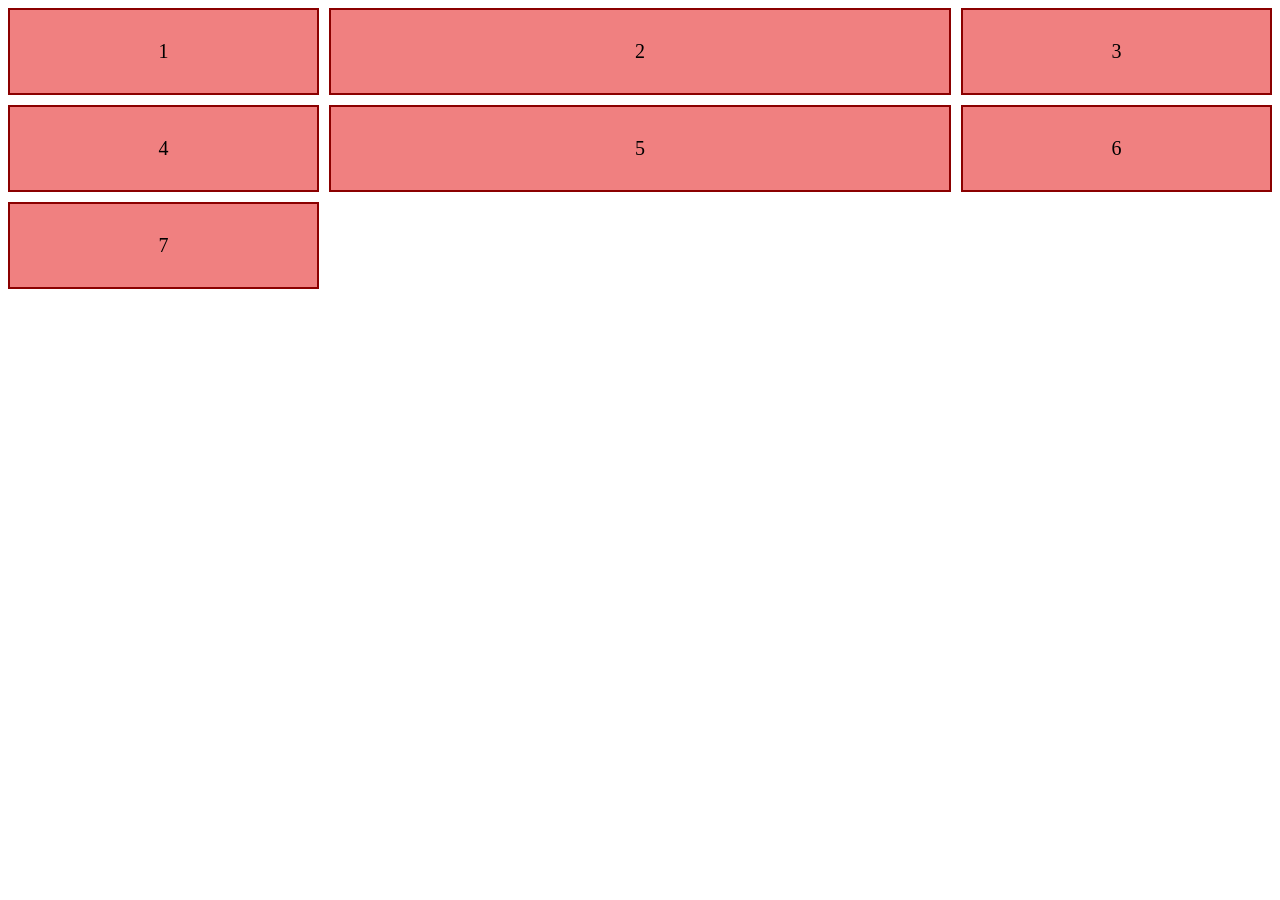
<file: index.html>
<!DOCTYPE html>
<html lang="id">
<head>
    <meta charset="UTF-8">
    <meta name="viewport" content="width=device-width, initial-scale=1.0">
    <title>Latihan Grid</title>
    <link rel="stylesheet" href="style.css">
</head>
<body>
    <div class="grid">
        <div class="cell">1</div>
        <div class="cell">2</div>
        <div class="cell">3</div>
        <div class="cell">4</div>
        <div class="cell">5</div>
        <div class="cell">6</div>
        <div class="cell">7</div>
    </div>
</body>
</html>
</file>
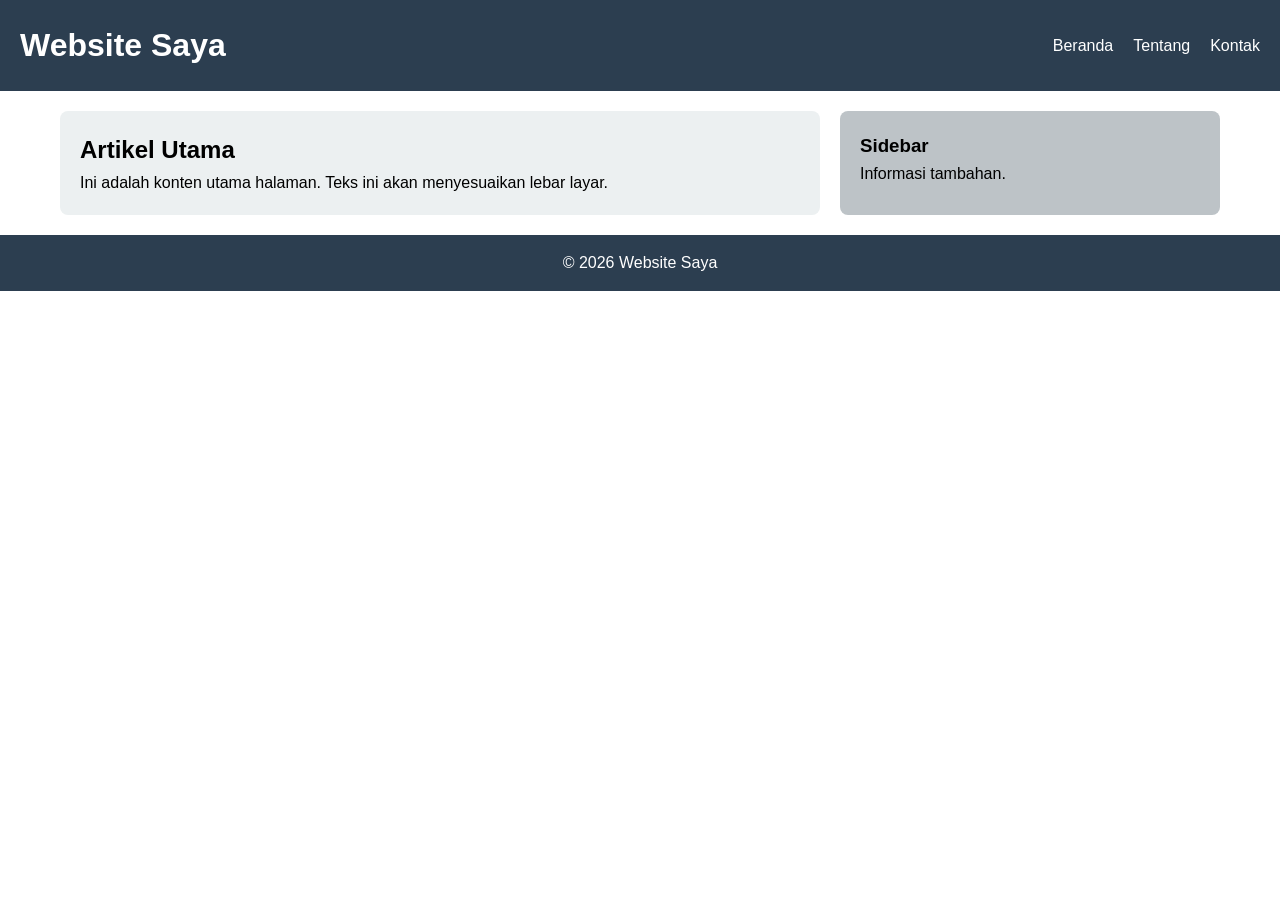
<file: halaman.html>
<!DOCTYPE html>
<html lang="id">
<head>
    <meta charset="UTF-8">
    <meta name="viewport" content="width=device-width, initial-scale=1.0">
    <title>Halaman Responsif Lengkap</title>
    <link rel="stylesheet" href="halaman.css">
</head>
<body>
    <header class="header">
        <h1>Website Saya</h1>
        <nav>
            <ul class="menu">
                <li><a href="#">Beranda</a></li>
                <li><a href="#">Tentang</a></li>
                <li><a href="#">Kontak</a></li>
            </ul>
        </nav>
    </header>

    <main class="konten">
        <section class="artikel">
            <h2>Artikel Utama</h2>
            <p>Ini adalah konten utama halaman. Teks ini akan menyesuaikan lebar layar.</p>
        </section>
        <aside class="sidebar">
            <h3>Sidebar</h3>
            <p>Informasi tambahan.</p>
        </aside>
    </main>

    <footer class="footer">
        <p>&copy; 2026 Website Saya</p>
    </footer>
</body>
</html>
</file>
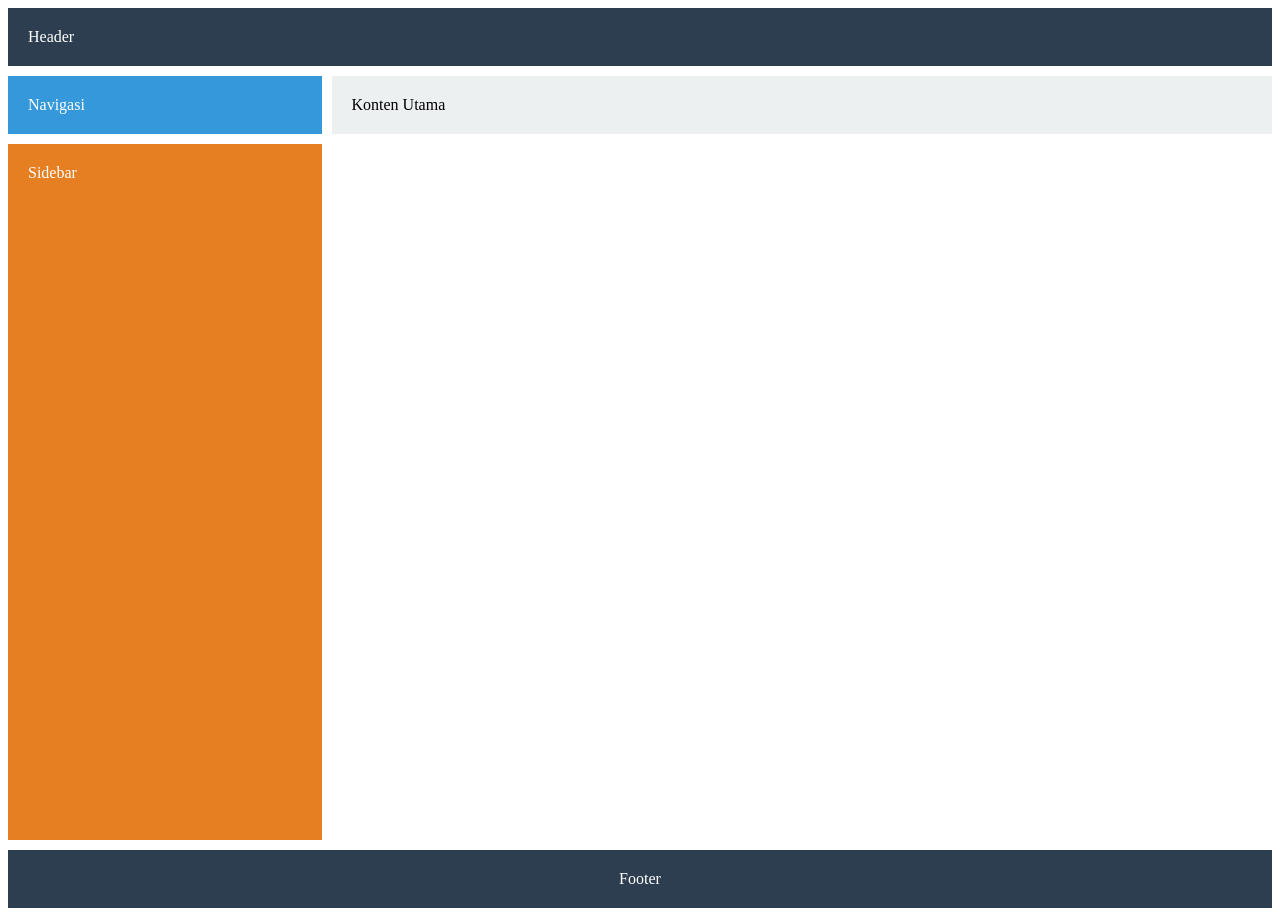
<file: layout.html>
<!DOCTYPE html>
<html lang="id">
<head>
    <meta charset="UTF-8">
    <title>Layout Grid</title>
    <link rel="stylesheet" href="layout.css">
</head>
<body>
    <div class="layout">
        <header class="header">Header</header>
        <nav class="nav">Navigasi</nav>
        <main class="main">Konten Utama</main>
        <aside class="aside">Sidebar</aside>
        <footer class="footer">Footer</footer>
    </div>
</body>
</html>
</file>
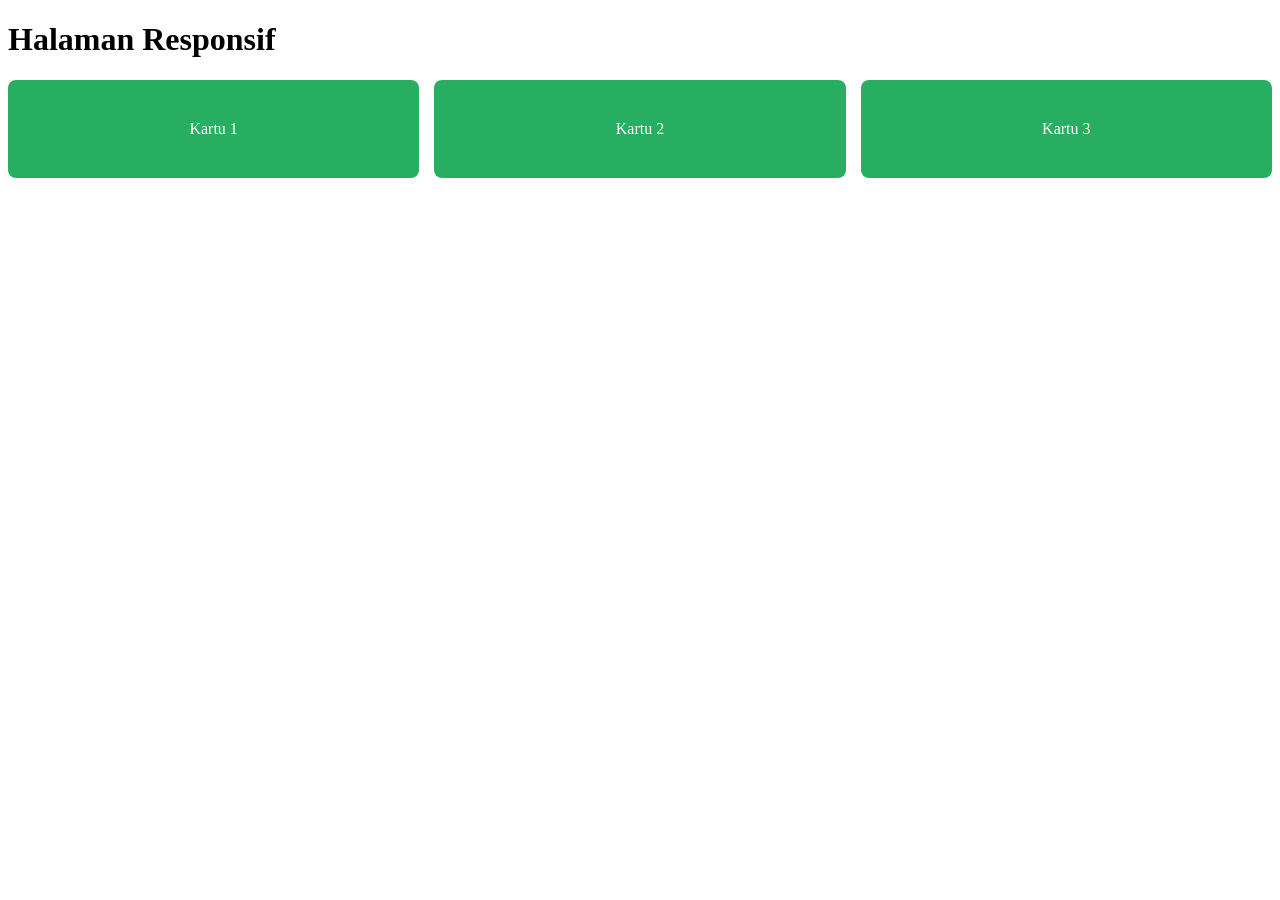
<file: mobile-first.html>
<!DOCTYPE html>
<html lang="id">
<head>
    <meta charset="UTF-8">
    <meta name="viewport" content="width=device-width, initial-scale=1.0">
    <title>Responsive</title>
    <link rel="stylesheet" href="mobile-first.css">
</head>
<body>
    <h1>Halaman Responsif</h1>
    <div class="konten">
        <div class="kartu">Kartu 1</div>
        <div class="kartu">Kartu 2</div>
        <div class="kartu">Kartu 3</div>
    </div>
</body>
</html>
</file>
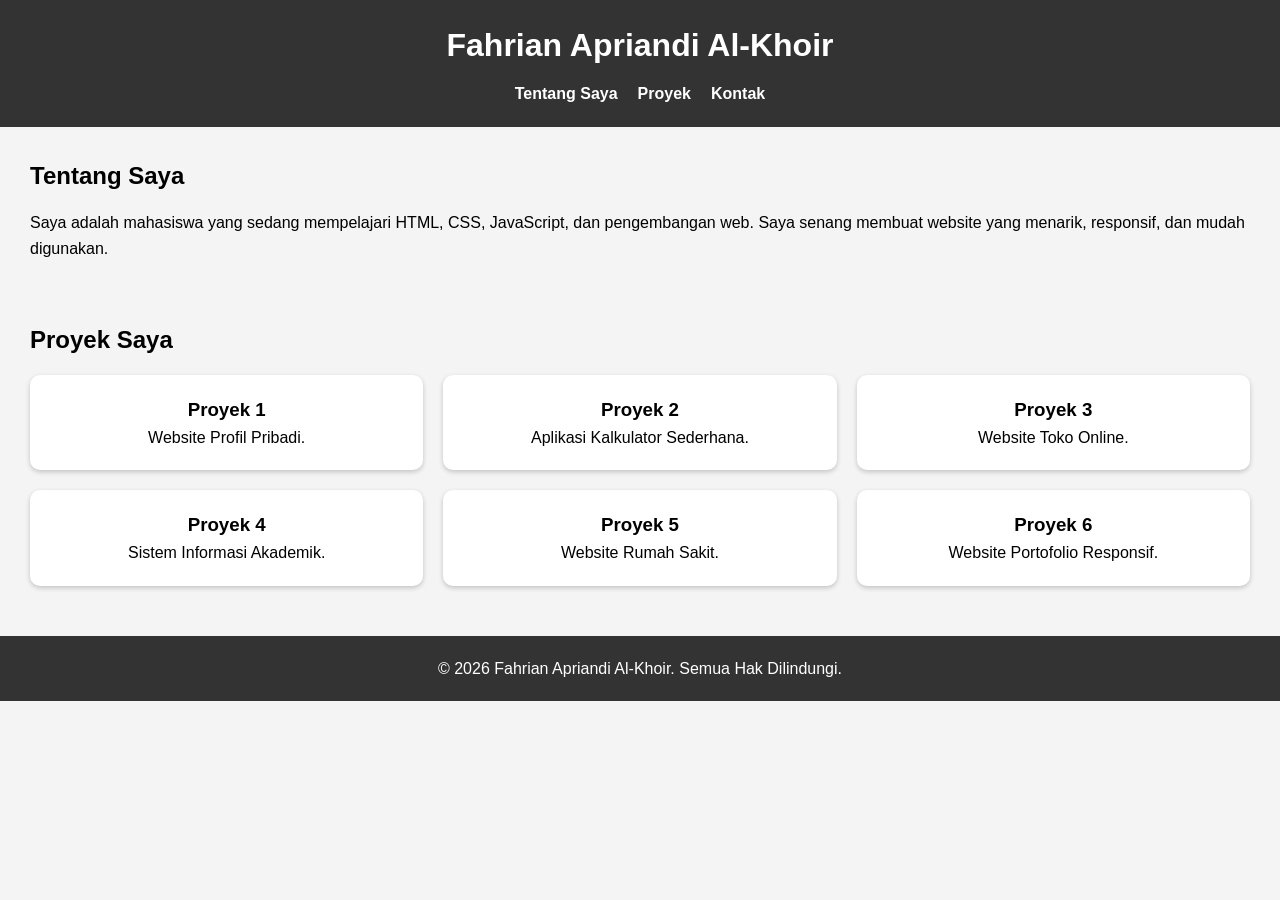
<file: portofolio.html>
<!DOCTYPE html>
<html lang="id">
<head>
    <meta charset="UTF-8">
    <meta name="viewport" content="width=device-width, initial-scale=1.0">
    <title>Portofolio Saya</title>
    <link rel="stylesheet" href="portfolio.css">
</head>
<body>

    <header>
        <h1>Fahrian Apriandi Al-Khoir</h1>
        <nav>
            <ul>
                <li><a href="#tentang">Tentang Saya</a></li>
                <li><a href="#proyek">Proyek</a></li>
                <li><a href="#kontak">Kontak</a></li>
            </ul>
        </nav>
    </header>

    <section id="tentang">
        <h2>Tentang Saya</h2>
        <p>
            Saya adalah mahasiswa yang sedang mempelajari
            HTML, CSS, JavaScript, dan pengembangan web.
            Saya senang membuat website yang menarik,
            responsif, dan mudah digunakan.
        </p>
    </section>

    <section id="proyek">
        <h2>Proyek Saya</h2>

        <div class="grid-container">

            <div class="card">
                <h3>Proyek 1</h3>
                <p>Website Profil Pribadi.</p>
            </div>

            <div class="card">
                <h3>Proyek 2</h3>
                <p>Aplikasi Kalkulator Sederhana.</p>
            </div>

            <div class="card">
                <h3>Proyek 3</h3>
                <p>Website Toko Online.</p>
            </div>

            <div class="card">
                <h3>Proyek 4</h3>
                <p>Sistem Informasi Akademik.</p>
            </div>

            <div class="card">
                <h3>Proyek 5</h3>
                <p>Website Rumah Sakit.</p>
            </div>

            <div class="card">
                <h3>Proyek 6</h3>
                <p>Website Portofolio Responsif.</p>
            </div>

        </div>
    </section>

    <footer id="kontak">
        <p>&copy; 2026 Fahrian Apriandi Al-Khoir. Semua Hak Dilindungi.</p>
    </footer>

</body>
</html>
</file>
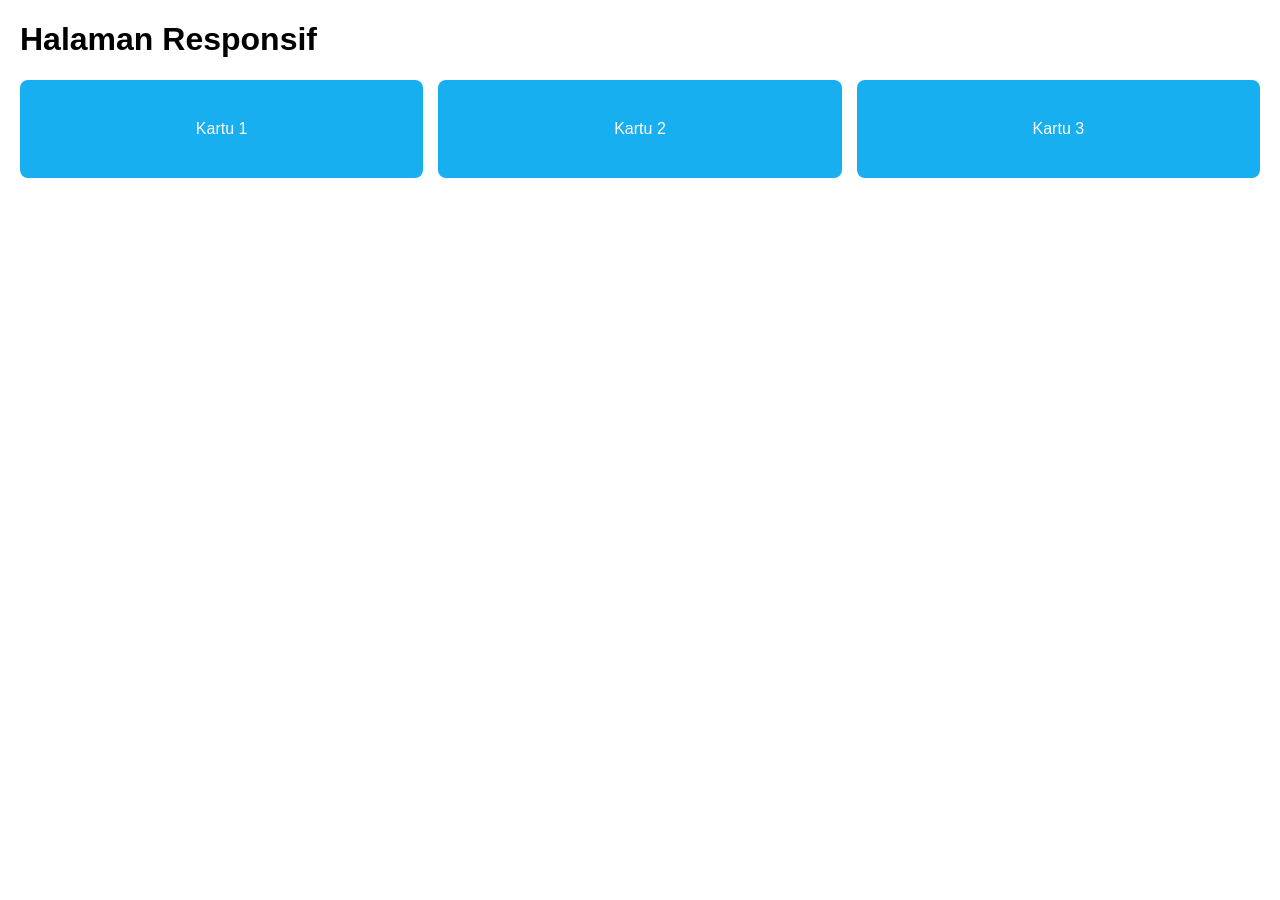
<file: responsive.html>
<!DOCTYPE html>
<html lang="id">
<head>
    <meta charset="UTF-8">
    <meta name="viewport" content="width=device-width, initial-scale=1.0">
    <title>Responsive</title>
    <link rel="stylesheet" href="responsive.css">
</head>
<body>
    <h1>Halaman Responsif</h1>
    <div class="konten">
        <div class="kartu">Kartu 1</div>
        <div class="kartu">Kartu 2</div>
        <div class="kartu">Kartu 3</div>
    </div>
</body>
</html>
</file>
<file: style.css>
.grid {
    display: grid;
    grid-template-columns: 1fr 2fr 1fr;  /* kolom tengah 2x lebih lebar */
    gap: 10px;
}

.cell {
    background-color: lightcoral;
    border: 2px solid darkred;
    padding: 30px;
    text-align: center;
    font-size: 20px;
}
</file>
<file: halaman.css>
* {
    margin: 0;
    padding: 0;
    box-sizing: border-box;
}

body {
    font-family: Arial, sans-serif;
    line-height: 1.6;
}

.header {
    background-color: #2c3e50;
    color: white;
    padding: 20px;
    text-align: center;
}

.menu {
    list-style: none;
    display: flex;
    justify-content: center;
    gap: 20px;
    margin-top: 10px;
}

.menu a {
    color: white;
    text-decoration: none;
}

.konten {
    display: grid;
    grid-template-columns: 1fr;  /* 1 kolom di ponsel */
    gap: 20px;
    padding: 20px;
    max-width: 1200px;
    margin: 0 auto;
}

.artikel {
    background-color: #ecf0f1;
    padding: 20px;
    border-radius: 8px;
}

.sidebar {
    background-color: #bdc3c7;
    padding: 20px;
    border-radius: 8px;
}

.footer {
    background-color: #2c3e50;
    color: white;
    text-align: center;
    padding: 15px;
}

/* Tablet: 2 kolom untuk konten */
@media (min-width: 600px) {
    .konten {
        grid-template-columns: 2fr 1fr;  /* artikel lebih lebar dari sidebar */
    }
}

/* Desktop: menu di kanan header */
@media (min-width: 992px) {
    .header {
        display: flex;
        justify-content: space-between;
        align-items: center;
        text-align: left;
    }
    .menu {
        margin-top: 0;
    }
}
</file>
<file: layout.css>
.layout {
    display: grid;
    grid-template-columns: 1fr 3fr;   /* 2 kolom: sidebar + konten */
    grid-template-rows: auto auto 1fr auto;
    gap: 10px;
    min-height: 100vh;
}

.header {
    grid-column: 1 / -1;   /* header membentang semua kolom */
    background-color: #2c3e50;
    color: white;
    padding: 20px;
}

.nav {
    background-color: #3498db;
    color: white;
    padding: 20px;
}

.main {
    background-color: #ecf0f1;
    padding: 20px;
}

.aside {
    background-color: #e67e22;
    color: white;
    padding: 20px;
}

.footer {
    grid-column: 1 / -1;   /* footer membentang semua kolom */
    background-color: #2c3e50;
    color: white;
    padding: 20px;
    text-align: center;
}
</file>
<file: mobile-first.css>
/* Default: untuk ponsel (layar kecil) */
.konten {
    display: grid;
    grid-template-columns: 1fr;  /* 1 kolom di ponsel */
    gap: 15px;
}

.kartu {
    background-color: #27ae60;
    color: white;
    padding: 40px;
    text-align: center;
    border-radius: 8px;
}

/* Layar >= 600px (tablet) */
@media (min-width: 600px) {
    .konten {
        grid-template-columns: 1fr 1fr;  /* 2 kolom */
    }
}

/* Layar >= 992px (desktop) */
@media (min-width: 992px) {
    .konten {
        grid-template-columns: 1fr 1fr 1fr;  /* 3 kolom */
    }
}
</file>
<file: portfolio.css>
/* Mobile First */

*{
    margin:0;
    padding:0;
    box-sizing:border-box;
}

body{
    font-family: Arial, sans-serif;
    line-height:1.6;
    background:#f4f4f4;
}

/* Header */

header{
    background:#333;
    color:white;
    padding:20px;
}

header h1{
    text-align:center;
    margin-bottom:10px;
}

/* Flexbox Navigation */

nav ul{
    list-style:none;
    display:flex;
    justify-content:center;
    gap:20px;
    flex-wrap:wrap;
}

nav a{
    color:white;
    text-decoration:none;
    font-weight:bold;
}

nav a:hover{
    color:yellow;
}

/* Section */

section{
    padding:30px;
}

h2{
    margin-bottom:15px;
}

/* CSS Grid */

.grid-container{
    display:grid;
    grid-template-columns:1fr; /* Mobile = 1 kolom */
    gap:20px;
}

.card{
    background:white;
    padding:20px;
    border-radius:10px;
    box-shadow:0 2px 5px rgba(0,0,0,0.2);
    text-align:center;
}

/* Tablet = 2 kolom */

@media (min-width: 768px){
    .grid-container{
        grid-template-columns:repeat(2, 1fr);
    }
}

/* Desktop = 3 kolom */

@media (min-width: 1024px){
    .grid-container{
        grid-template-columns:repeat(3, 1fr);
    }
}

/* Footer */

footer{
    background:#333;
    color:white;
    text-align:center;
    padding:20px;
    margin-top:20px;
}
</file>
<file: responsive.css>
body {
    font-family: Arial, sans-serif;
    margin: 20px;
}

.konten {
    display: grid;
    grid-template-columns: 1fr 1fr 1fr;  /* 3 kolom di layar besar */
    gap: 15px;
}

.kartu {
    background-color: #17aff0;
    color: white;
    padding: 40px;
    text-align: center;
    border-radius: 8px;
}

/* Media query: saat layar <= 768px (tablet) */
@media (max-width: 768px) {
    .konten {
        grid-template-columns: 1fr 1fr;  /* jadi 2 kolom */
    }
}

/* Media query: saat layar <= 480px (ponsel) */
@media (max-width: 480px) {
    .konten {
        grid-template-columns: 1fr;  /* jadi 1 kolom */
    }
    h1 {
        font-size: 20px;
    }
}
</file>
